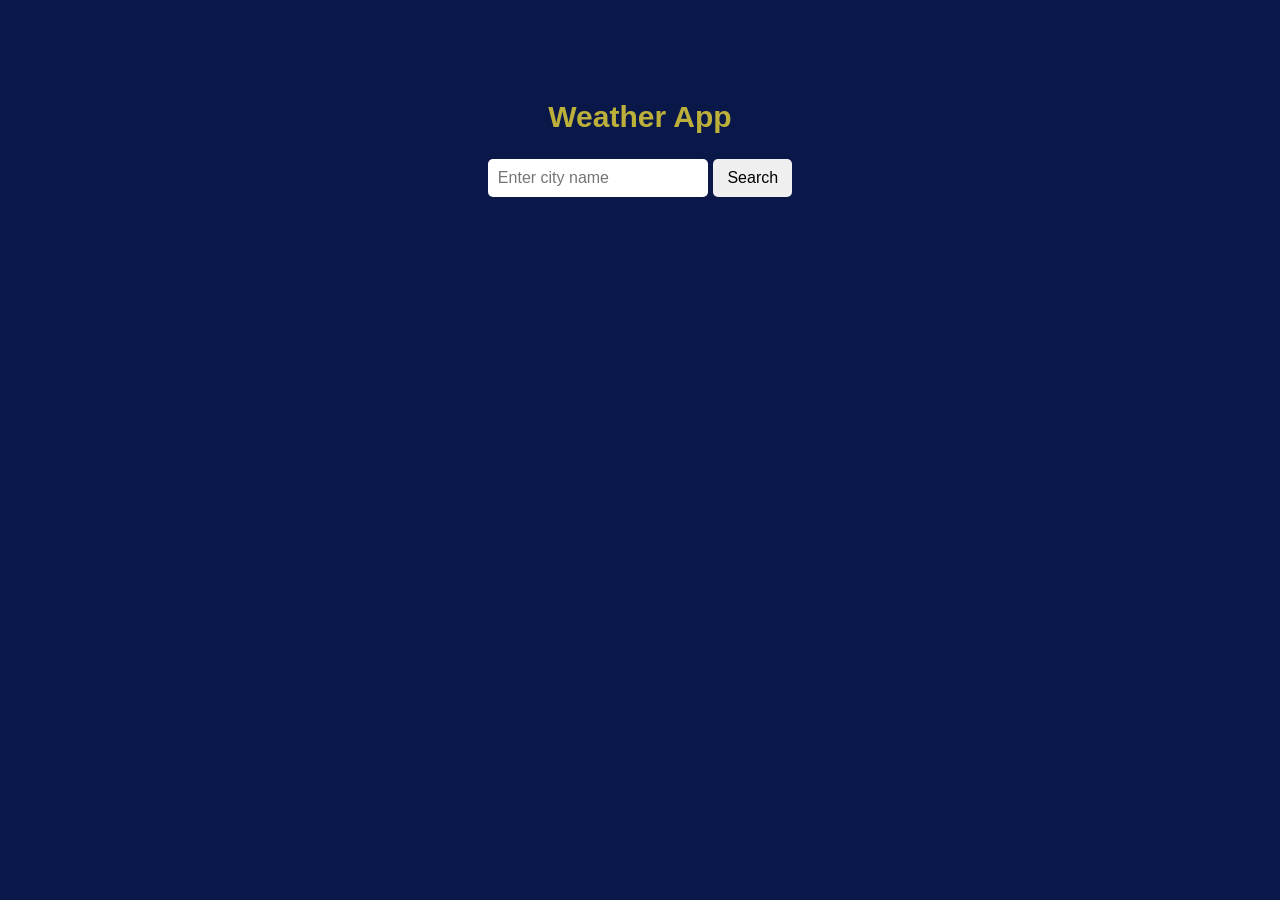
<file: index.html>
<!-- 667a75e0bae4697d7e95b45157386fb8 -->

<!DOCTYPE html>
<html lang="en">

<head>
  <meta charset="UTF-8">
  <meta name="viewport" content="width=device-width, initial-scale=1.0">
  <title>weather</title>
  <link rel="stylesheet" href="weather.css">
</head>

<body>
  <main>
    <section class="container">
      <div>
        <h1>Weather App</h1>
      </div>
      <div>
        <label for="cityInput"></label>
        <input type="text" id="cityInput" placeholder="Enter city name">
        <button onclick="getWeather()">Search</button>
      </div>
      <div id="weatherResult"></div>
    </section>
    <script src="weather.js"></script>
  </main>
</body>

</html>
</file>
<file: weather.css>
body {
  font-family: Arial, sans-serif;
  background-color: #091849;
  /* margin: 0; */
  /* padding: 20px; */
  text-align: center;
  color: #bdb03a;
  font-size: 20px;
}

h1 {
  font-weight: bolder;
}

.container {
  margin-top: 100px;

}

input {
  padding: 10px;
  font-size: 16px;
  width: 200px;
  border: none;
  border-radius: 5px;
}

input:focus {
  outline: none;
  box-shadow: 0 0 5px #bdb03a;
}

input:hover {
  box-shadow: 0 0 5px #bdb03a;
  background-color: #555;
  color: #bdb03a;
}

button {
  padding: 10px 14px;
  font-size: 16px;
  border: none;
  border-radius: 5px;
  cursor: pointer;
}

button:hover {
  background-color: #555;
  color: #bdb03a;
}
</file>
